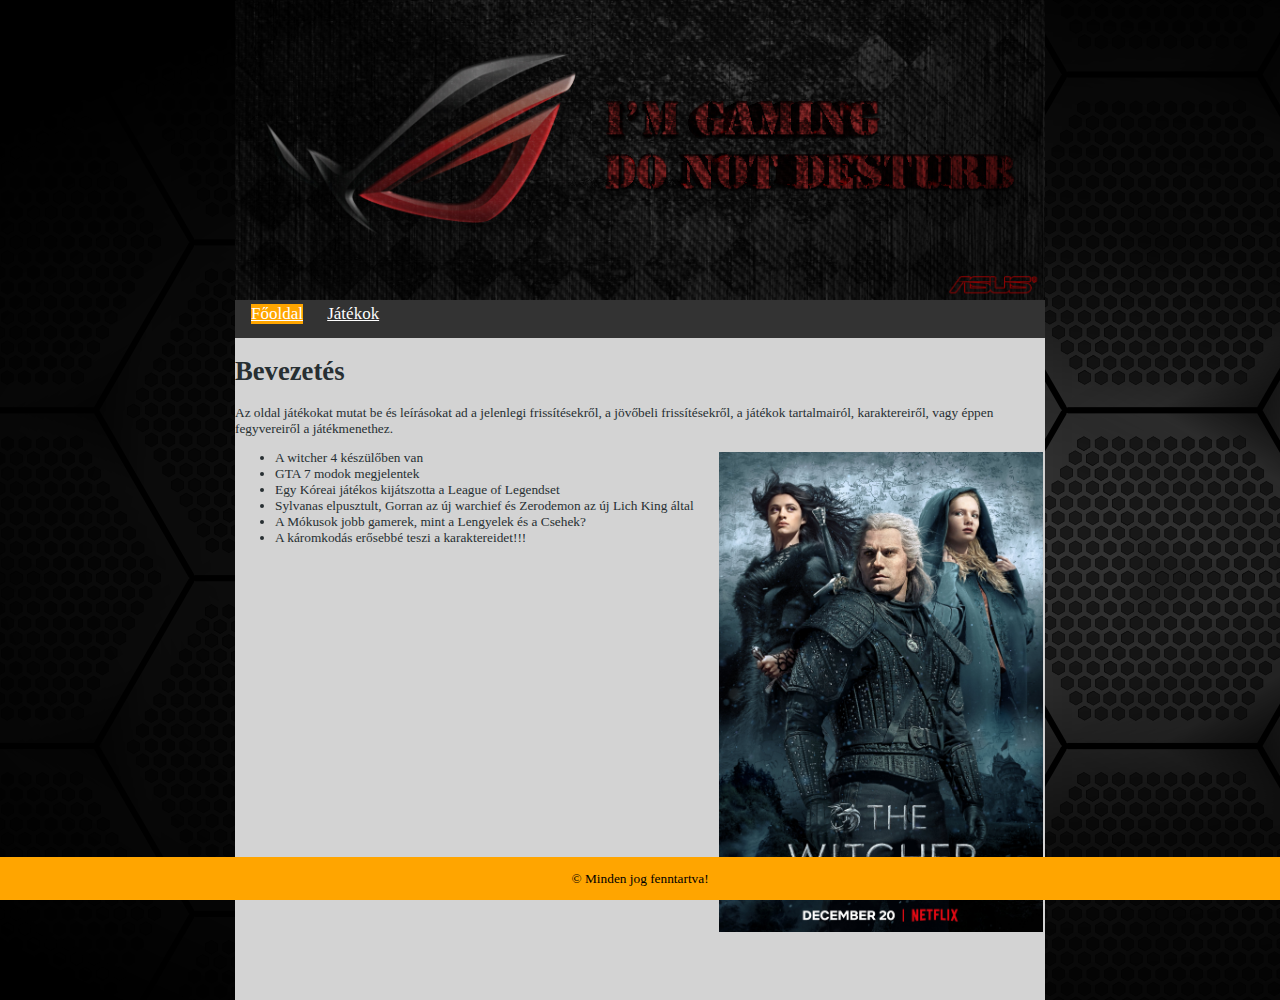
<file: index.html>
<!DOCTYPE html>
<html lang="hu">
<head>
    <meta charset="UTF-8">
    <meta name="author" content="Képiró Balázs">
    <meta name="viewport" content="width=device-width, initial-scale=1.0">
    <title>Képiró Balázs</title>
    <link rel="stylesheet" href="stilus.css">
</head>
<body>
    <div class="tarolo">
        <div class="fejlec">
            <img src="game.jpg" alt="AAAAAAAAAA">
        </div>
        <div class="nav">
            <a class="active" href="#home">Főoldal</a>
            <a href="jatekok.html">Játékok</a>
        </div>
        <div class="tartalom">
            <h1>Bevezetés</h1>
            <p>Az oldal játékokat mutat be és leírásokat ad a jelenlegi frissítésekről, a jövőbeli frissítésekről, a játékok tartalmairól, karaktereiről, vagy éppen fegyvereiről a játékmenethez.</p>
			<img class="kep2" src="witcher.jpg" style="width:40%;" alt="witcher">
            <ul>
                <li>A witcher 4 készülőben van</li>
                <li>GTA 7 modok megjelentek</li>
                <li>Egy Kóreai játékos kijátszotta a League of Legendset</li>
                <li>Sylvanas elpusztult, Gorran az új warchief és Zerodemon az új Lich King által</li>
                <li>A Mókusok jobb gamerek, mint a Lengyelek és a Csehek?</li>
                <li>A káromkodás erősebbé teszi a karaktereidet!!!</li>
            </ul>
			<div class="copyright">
			<p> © Minden jog fenntartva!</p>
			</div>
        </div>
    </div>
</body>
</html>
</file>
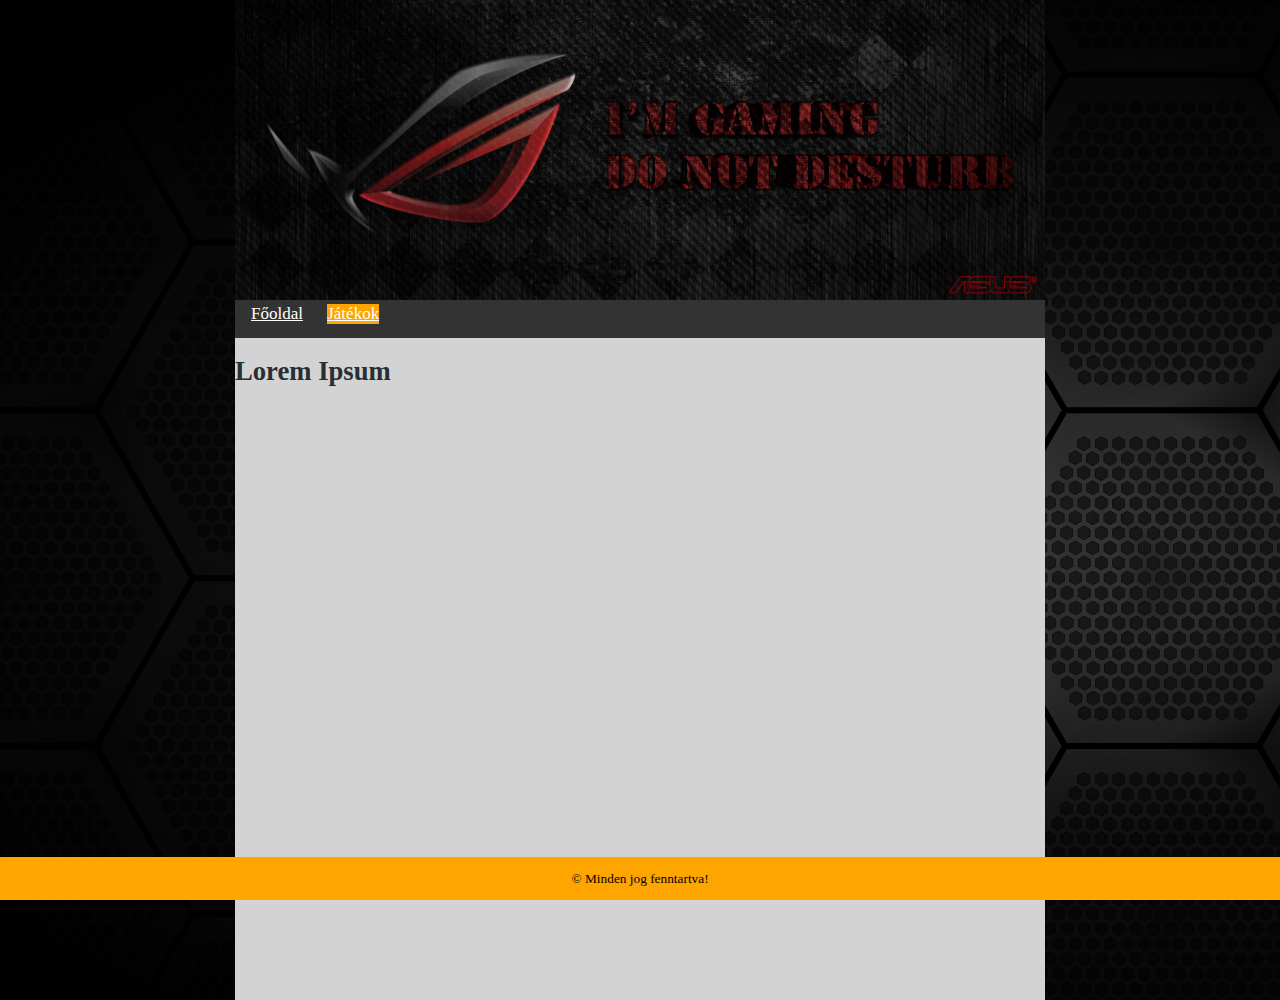
<file: jatekok.html>
<!DOCTYPE html>
<html lang="hu">
<head>
    <meta charset="UTF-8">
    <meta name="author" content="Képiró Balázs">
    <meta name="viewport" content="width=device-width, initial-scale=1.0">
    <title>Képiró Balázs</title>
    <link rel="stylesheet" href="stilus.css">
</head>
<body>
    <div class="tarolo">
        <div class="fejlec">
            <img src="game.jpg" alt="AAAAAAAAAA">
        </div>
        <div class="nav">
            <a href="index.html">Főoldal</a>
            <a class="active" href="jatek.html">Játékok</a>
        </div>
        <div class="tartalom">
            <h1>Lorem Ipsum</h1>
            
			<div class="copyright">
			<p> © Minden jog fenntartva!</p>
			</div>
        </div>
    </div>
</body>
</html>
</file>
<file: stilus.css>
body {
	font-size:10pt;
	margin:auto;
	width:900px;
	background-image: url("black.png");
}

.kep2 {
	float: right;
	padding: 2px;
}

.fejlec img{
	width: 100%;
}

.fejlec {
	width: 100%;
	float: right;
	
}
.szoveg {
	padding: 6px;
}
.tarolo {
	font-size:10pt;
	color:#272f32;
	margin:auto;
	width:90%;
	background-color: rgb(211,211,211);
	height: 1000px;
	 
}

.nav {
    color: white;
    background-color: rgb(51, 51, 51);
    text-align: left;
    padding: 14px 16px;
    text-decoration: none;
    font-size: 17px;
}

.nav a {
	color: white;
    display: inline-block; 
    text-align: left; 
    margin-right: 20px; 
}

.nav a.active {
    background-color: orange;
    color: white;
}

.copyright {
    position: fixed;
    bottom: 0;
    left: 0;
    width: 100%;
    background-color: orange;
    color: black;
    text-align: center;
	margin: 0;
    padding: 0.1px;
}
</file>
